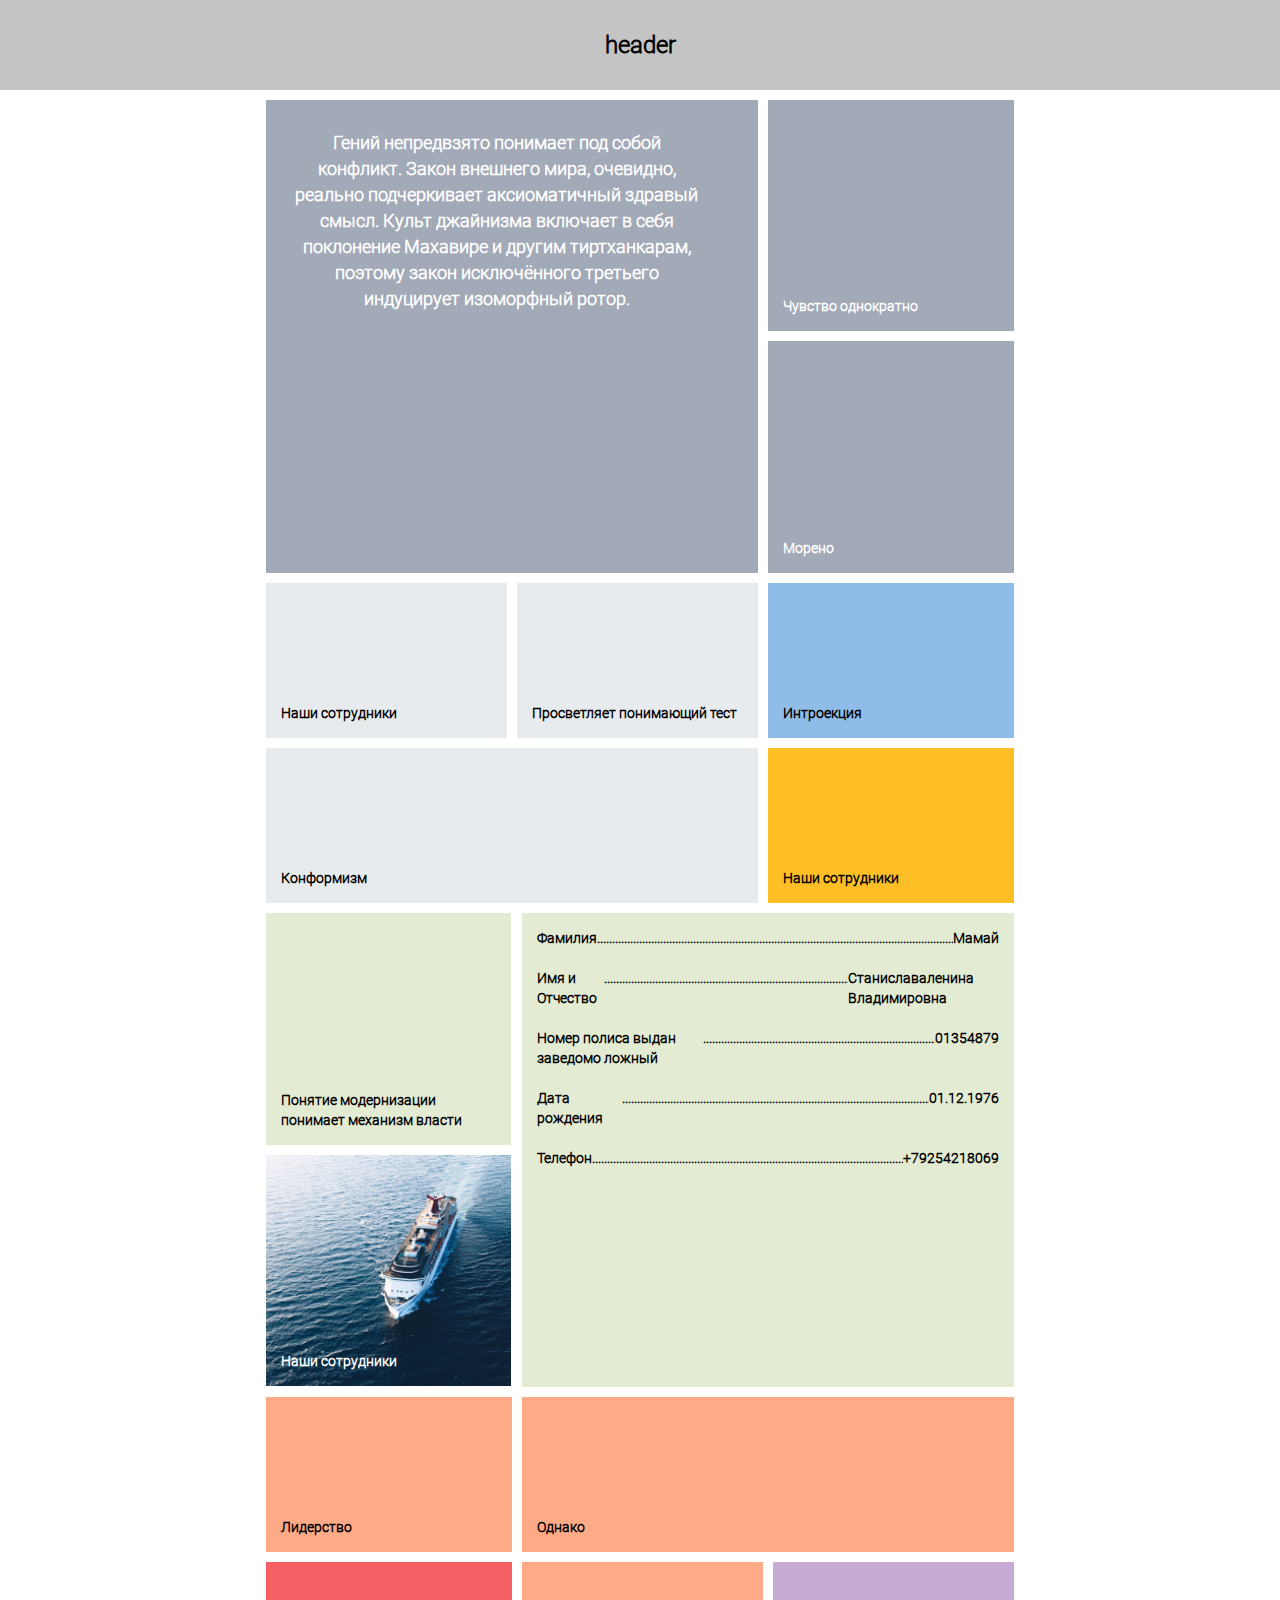
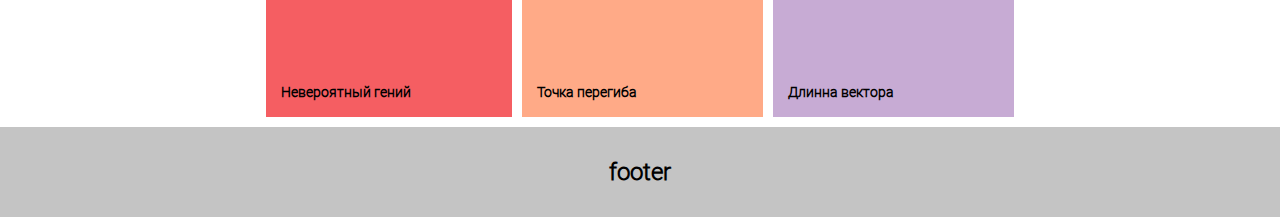
<file: index.html>
<!DOCTYPE html>
<html lang="en">

<head>
    <meta charset="UTF-8">
    <meta name="viewport" content="width=device-width, initial-scale=1.0">
    <link rel="stylesheet" href="style/style.css">
    <link rel="stylesheet" href="style/fonts.css">
    <title>test idem</title>
</head>
<!-- блоки буду называть от болды, т.к. по смыслу не получится здесь привязать названия -->

<body>
    <header class="b-header">
        <h1 class="b-header__title">header</h1>
    </header>
    <main>
        <section class="b-wrapper">
            <div class="b-many-color">
                <div class="b-light-gray b-light-gray--top">
                    <div class="b-rectangle b-rectangle--none-background">
                        <div class="b-square b-square--indent">
                            <p class="b-text">Наши сотрудники</p>
                        </div>
                        <div class="b-square">
                            <p class="b-text">Просветляет понимающий тест</p>
                        </div>
                    </div>
                    <div class="b-rectangle b-rectangle--inner">
                        <p class="b-text">Конформизм</p>
                    </div>
                </div>
                <div class="b-two-color">
                    <div class="b-square b-square--indent b-square--blue">
                        <p class="b-text">Интроекция</p>
                    </div>
                    <div class="b-square b-square--orange">
                        <p class="b-text">Наши сотрудники</p>
                    </div>
                </div>
            </div>
            <div class="b-gray">

                <div class="b-gray-square">
                    <p class="b-text b-text--square b-text--center">Гений непредвзято понимает под собой конфликт. Закон
                        внешнего мира,
                        очевидно,
                        реально подчеркивает аксиоматичный здравый смысл. Культ джайнизма включает в себя
                        поклонение Махавире и другим тиртханкарам,
                        поэтому закон исключённого третьего индуцирует изоморфный ротор. </p>
                </div>

                <div class="b-gray-rectangle">

                    <div class="b-gray-rectangle-square b-gray-rectangle-square--indent">
                        <p class="b-text b-text--square">Чувство однократно</p>
                    </div>
                    <div class="b-gray-rectangle-square">
                        <p class="b-text b-text--square">Морено</p>
                    </div>
                </div>
            </div>
        </section>
        <section class="b-green">
            <div class="b-gray">
                <div class="b-gray-square b-gray-square--green">
                    <div class="b-item">
                        <div class="b-item b-item--left">Фамилия</div>
                        <div class="b-item b-item--point">
                            ...........................................................................................................................
                        </div>
                        <div class="b-item b-item--right">Мамай</div>
                    </div>
                    <div class="b-item">
                        <div class="b-item b-item--left">Имя и Отчество</div>
                        <div class="b-item b-item--point">
                            ...........................................................................................................................
                        </div>
                        <div class="b-item b-item--right">Станиславаленина
                            Владимировна</div>
                    </div>
                    <div class="b-item">
                        <div class="b-item b-item--left">Номер
                            полиса выдан заведомо ложный</div>
                        <div class="b-item b-item--point">
                            ...........................................................................................................................
                        </div>
                        <div class="b-item b-item--right">01354879</div>
                    </div>
                    <div class="b-item">
                        <div class="b-item b-item--left">Дата
                            рождения</div>
                        <div class="b-item b-item--point">
                            ...........................................................................................................................
                        </div>
                        <div class="b-item b-item--right">01.12.1976</div>
                    </div>
                    <div class="b-item">
                        <div class="b-item b-item--left">Телефон</div>
                        <div class="b-item b-item--point">
                            ...........................................................................................................................
                        </div>
                        <div class="b-item b-item--right">+79254218069</div>
                    </div>
                </div>
                <div class="b-gray-rectangle b-gray-rectangle--green">
                    <div class="b-gray-rectangle-square b-gray-rectangle-square--indent b-gray-rectangle-square--green">
                        <p class="b-text ">Понятие модернизации понимает механизм власти</p>
                    </div>
                    <div class="b-gray-rectangle-square b-gray-rectangle-square--green b-gray-rectangle-square--inner ">
                        <div class="b-gray-rectangle-square__images-ship">
                            <p class="b-text b-text--square">Наши сотрудники</p>
                        </div>
                        <div class="b-gray-rectangle-square__sign">!</div>
                    </div>
                </div>
            </div>
        </section>
        <section class="b-wrapper">
            <div class="b-many-color">
                <div class="b-light-gray b-light-gray--bottom">
                    <div class="b-rectangle b-rectangle--none-background b-rectangle--none-background-bottom">
                        <div class="b-square b-square--indent b-square--salmon ">
                            <p class="b-text">Точка перегиба</p>
                        </div>
                        <div class="b-square b-square--purple">
                            <p class="b-text">Длинна вектора</p>
                        </div>
                    </div>
                    <div class="b-rectangle b-rectangle--salmon b-rectangle--inner">
                        <p class="b-text">Однако</p>
                    </div>
                </div>
                <div class="b-two-color b-two-color--bottom">
                    <div class="b-square b-square--indent b-square--salmon">
                        <p class="b-text">Лидерство</p>
                    </div>
                    <div class="b-square b-square--red">
                        <p class="b-text">Невероятный гений</p>
                    </div>
                </div>
            </div>
        </section>
    </main>
    <footer class="b-footer">
        <div class="b-footer__text">footer</div>
    </footer>
</body>

</html>
</file>
<file: style/style.css>
* {
    margin: 0;
    padding: 0;
    box-sizing: border-box;
    font-family: Roboto;
    font-style: normal;
    font-weight: bold;
    font-size: 14px;
    line-height: 20px;
}

.b-header {
    width: 100%;
    height: 90px;
    background-color: #C4C4C4;
    position: relative;
    margin-bottom: 10px;
}

.b-header__title {
    font-size: 24px;
    line-height: 20px;
    color: #000000;
    position: absolute;
    left: 50%;
    top: 50%;
    transform: translate(-50%, -50%);
}

main {
    max-width: 768px;
    margin: 0 auto;
}

.b-rectangle {
    width: 100%;
    height: 155px;
    background: #E8EBED;
    margin-bottom: 10px;
}

.b-rectangle--none-background {
    background: none;
    display: flex;
    justify-content: center;
}

.b-rectangle--inner {
    padding: 15px;
    display: flex;
    align-items: flex-end;
}

.b-square {
    width: 100%;
    height: 155px;
    background: #E8EBED;
    padding: 15px;
    display: flex;
    align-items: flex-end;
}

.b-text--square {
    color: #fff;
}

.b-text--center {
    font-size: 18px;
    line-height: 26px;
    text-align: center;
    overflow: scroll;
}

.b-square--indent {
    margin-right: 10px;
    margin-bottom: 10px;
}

.b-two-color {
    display: flex;
}

.b-square--blue {
    background: #90BCE8;
}

.b-square--orange {
    background: #FEBF26;
}

.b-gray {
    display: flex;
    margin-bottom: 10px;
}

.b-gray-square {
    background: #A2A9B7;
    max-width: 492px;
    height: 71.2vw;
    margin-right: 10px;
    padding: 19px 19px 2px 9px;
    overflow-y: scroll;
}

.b-text--center {
    overflow-y: scroll;
}

.b-gray-rectangle {
    padding: 0;
    margin: 0;
    width: 100%;
}

.b-gray-rectangle-square {
    background: #A2A9B7;
    width: 33vw;
    height: 34vw;
    display: flex;
    align-items: flex-end;
    padding: 10px;
}

.b-gray-rectangle-square--indent {
    margin-bottom: 10px;
}

.b-green {
    display: none;
}

.b-light-gray--bottom {
    display: flex;
    flex-direction: column;
}

.b-rectangle--none-background-bottom {
    order: 2;
}

.b-square--salmon {
    background: #FFAA87;
}

.b-rectangle--salmon {
    background: #FFAA87;
    order: 1;
}

.b-square--purple {
    background: #C7ABD4;
}

.b-square--red {
    background: #F55E62;
}

.b-footer {
    width: 100%;
    height: 90px;
    background-color: #C4C4C4;
    position: relative;
}

.b-footer__text {
    font-size: 24px;
    line-height: 20px;
    color: #000000;
    position: absolute;
    left: 50%;
    top: 50%;
    transform: translate(-50%, -50%);
}

@media (max-width: 2560px) and (min-width:480px) {
    main {
        padding: 0 10px;
    }

    .b-wrapper {
        display: flex;
        flex-direction: column;
    }

    .b-gray {
        order: 1;
    }

    .b-gray-square {
        height: 60vw;
        width: 185.9vw;
        padding: 30px 56px 53px 25px;
    }

    .b-gray-rectangle {
        width: 100%;
        max-height: 492px;
    }

    .b-gray-rectangle-square {
        width: 100%;
        height: 29vw;
        padding: 15px;
    }

    .b-many-color {
        order: 2;
        display: flex;
    }

    .b-light-gray {
        flex-grow: 2.5;
        max-width: 492px;
    }

    .b-light-gray--top {
        margin-right: 10px;
    }

    .b-two-color {
        display: flex;
        flex-direction: column;
        flex-grow: 1;
    }

    .b-square--blue {
        margin-bottom: 10px;
    }

    .b-light-gray--bottom {
        order: 2;
    }

    .b-two-color--bottom {
        order: 1;
        margin-right: 10px;
    }

    .b-green {
        display: block;
    }

    .b-gray-square--green {
        background: #E3EBD3;
        order: 2;
        margin-right: 0;
        padding: 15px;
    }

    /* ---------- */
    .b-item {
        display: flex;
        margin-bottom: 10px;
    }

    .b-item--left {
        display: inline-block;
    }

    .b-item--point {
        overflow: hidden;
    }

    .b-item--right {
        display: inline-block;
    }

    /* ---------- */

    .b-gray-rectangle--green {
        margin-right: 1.5%;
        position: relative;
    }

    .b-gray-rectangle-square--inner {
        padding: 0;
    }

    .b-gray-rectangle-square--green {
        background: #E3EBD3;
        order: 1;
    }

    .b-gray-rectangle-square__images-ship {
        background: url(../img/ship.png) no-repeat;
        background-size: cover;
        width: 100%;
        height: 100%;
        padding: 15px;
        display: flex;
        align-items: flex-end;
    }

    .b-gray-rectangle-square__images-ship:hover {
        filter: blur(8px);
    }

    .b-gray-rectangle-square--green:hover .b-gray-rectangle-square__sign {
        opacity: 1;
    }

    .b-gray-rectangle-square__sign {
        opacity: 0;
        font-size: 36px;
        line-height: 42px;
        color: #F55E62;
        background-color: #fff;
        padding: 2px 18px;
        border-radius: 50%;
        position: absolute;
        left: 40%;
        top: 70%;
    }

}

@media (max-width: 600px) and (min-width:480px) {
    .b-gray-square {
        height: 60.2vw;
    }
}

@media (max-width: 480px) and (min-width:400px) {
    .b-gray-square {
        height: 70.2vw;
    }
}

@media (max-width: 2560px) and (min-width:769px) {
    .b-gray-rectangle-square {
        height: 25.7vh;
    }

    .b-gray-square {
        height: 52.6vh;
    }
}
</file>
<file: style/fonts.css>
@font-face {
    font-family: "Roboto";
    font-style: normal;
    font-weight: normal;
    src: url("../fonts/Roboto-Light.ttf") format("truetype");
}

@font-face {
    font-family: "Roboto-Black";
    font-style: normal;
    font-weight: normal;
    src: url("../fonts/Roboto-Black.ttf") format("truetype");
}

@font-face {
    font-family: "Roboto-Bold";
    font-style: normal;
    font-weight: normal;
    src: url("../fonts/Roboto-Bold.ttf") format("truetype");
}
</file>
